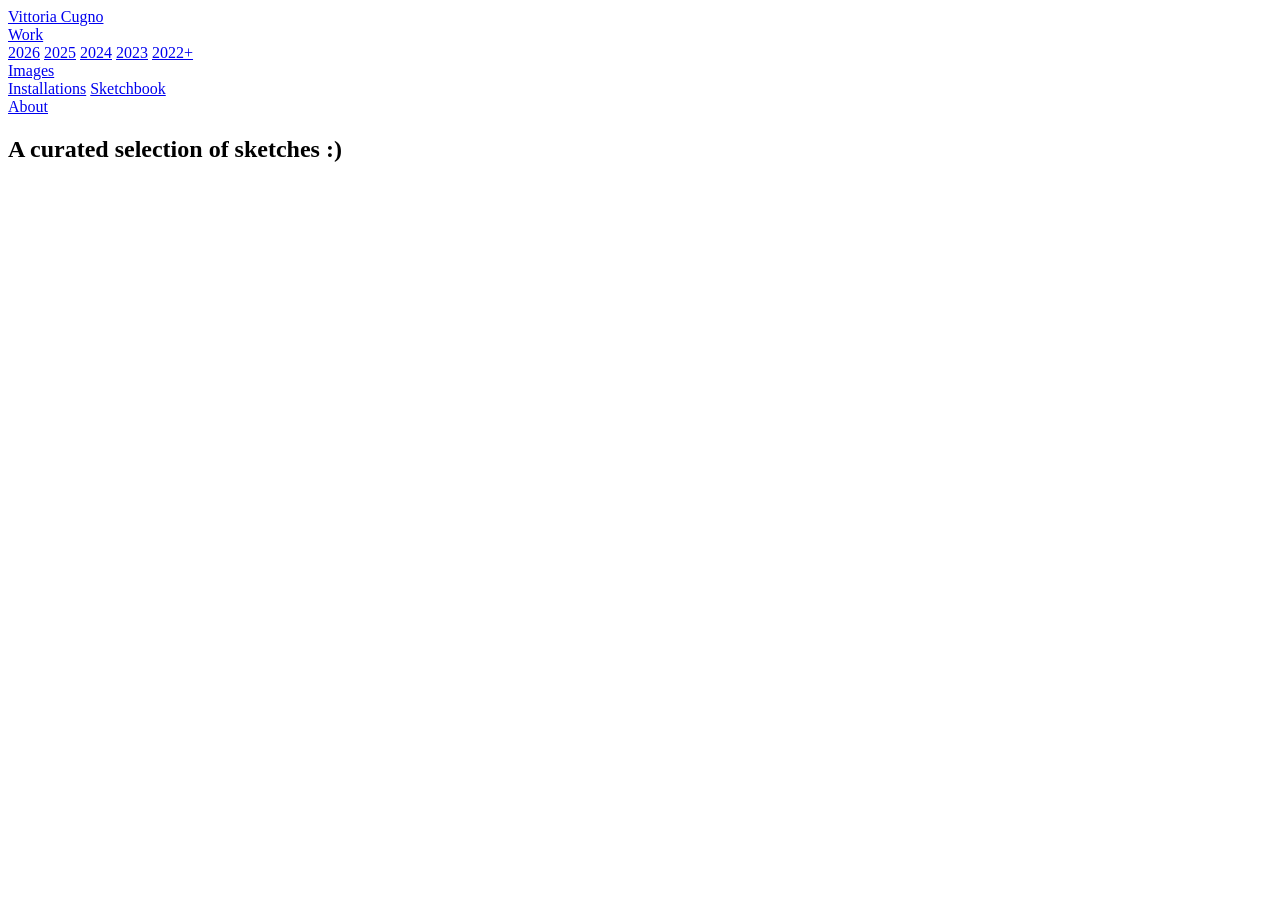
<file: sketchbook.html>
<!DOCTYPE html>
<html lang="en">
<head>
    <meta charset="UTF-8">
    <meta name="viewport" content="width=device-width, initial-scale=1.0">
    <title>Document</title>
</head>
<body>
    <header>
        <div class="headerleft"><a href="index.html">Vittoria Cugno</a></div>
        <div class="headermiddle">
            <div class="dropdown">
                <a href="index.html" class="dropbtn">Work</a>
                <div class="dropdown-content">
                    <a href="index.html#2026">2026</a>
                    <a href="index.html#2025">2025</a>
                    <a href="index.html#2024">2024</a>
                    <a href="index.html#2023">2023</a>
                    <a href="index.html#2022+">2022+</a>
                </div>
            </div>
            <div class="dropdown">
                <a href="#" class="dropbtn">Images</a>
                <div class="dropdown-content">
                    <a href="installations.html">Installations</a>
                    <a href="#">Sketchbook</a>
                </div>
            </div>
        </div>
        <div class="headerright"><a href="about.html">About</a></div>
    </header>

    <h2>A curated selection of sketches :)</h2>
    
</body>
</html>
</file>
